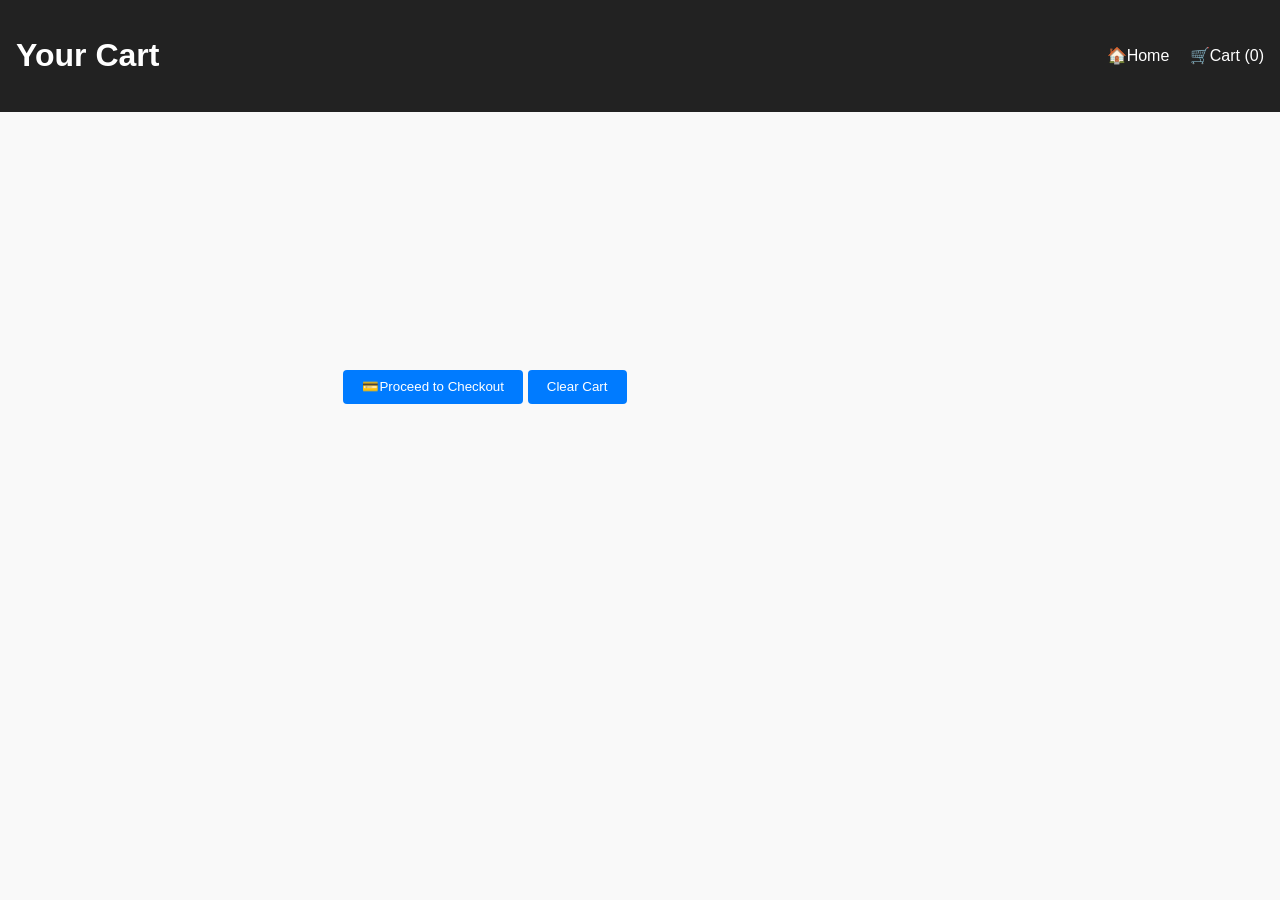
<file: cart.html>
<!DOCTYPE html>
<html lang="en">
<head>
  <meta charset="UTF-8">
  <meta name="viewport" content="width=device-width, initial-scale=1.0">
  <title>Your Cart</title>
  <link rel="stylesheet" href="style.css">
</head>
<body>
  <header>
    <h1>Your Cart</h1>
    <nav>
      <a href="index.html">🏠Home</a>
      <a href="cart.html">🛒Cart (<span id="cart-count">0</span>)</a>
    </nav>
  </header>

  <main>
    <ul id="cart-items"></ul>
    <div class="checkout-container">
      <br><br><br>
      <br><br><br>
      <br><br><br>
      <br><br><br>
      <button onclick="checkout()">💳Proceed to Checkout</button>
      <button onclick="clearCart()">Clear Cart</button>
    </div>
  </main>

  <script>
    let cart = JSON.parse(localStorage.getItem("cart")) || [];

    function renderCart() {
      const cartItems = document.getElementById("cart-items");
      cartItems.innerHTML = "";
      cart.forEach((item, index) => {
        const li = document.createElement("li");
        li.innerHTML = `
          <div class="cart-item">
            <img src="${item.image}" alt="${item.name}">
            <div class="cart-info">
              <h4>${item.name}</h4>
              <p>$${item.price}</p>
            </div>
            <button onclick="removeFromCart(${index})">Remove</button>
          </div>
        `;
        cartItems.appendChild(li);
      });
      document.getElementById("cart-count").innerText = cart.length;
    }

    function removeFromCart(index) {
      cart.splice(index, 1);
      localStorage.setItem("cart", JSON.stringify(cart));
      renderCart();
    }

    function clearCart() {
      cart = [];
      localStorage.setItem("cart", JSON.stringify(cart));
      renderCart();
    }

    function checkout() {
      if(cart.length === 0) {
        alert("Your cart is empty!");
      } else {
        alert("Checkout functionality coming soon!");
      }
    }

    renderCart();
  </script>
</body>
</html>
</file>
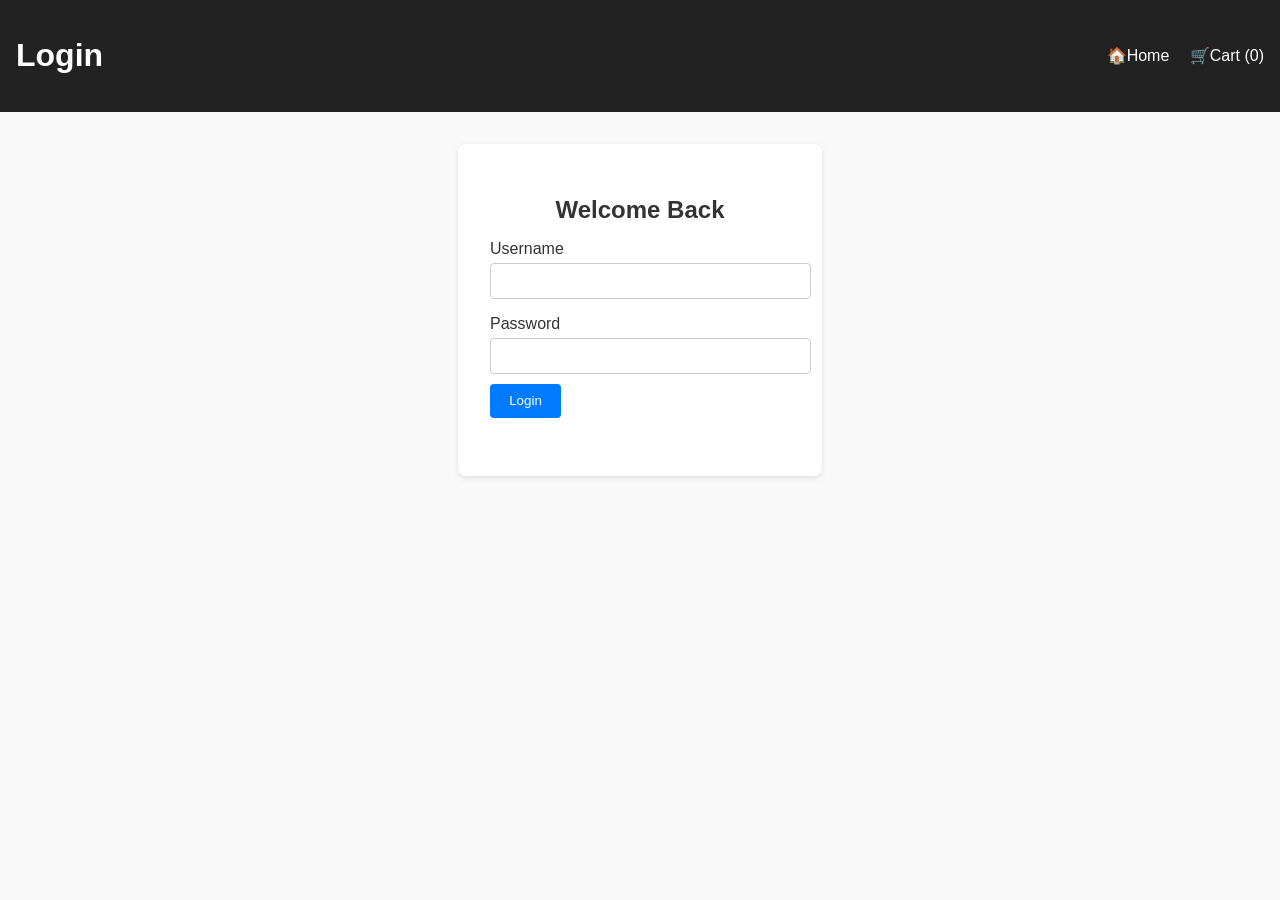
<file: login.html>
<!DOCTYPE html>
<html lang="en">
<head>
  <meta charset="UTF-8">
  <meta name="viewport" content="width=device-width, initial-scale=1.0">
  <title>Login - Capstone Shop</title>
  <link rel="stylesheet" href="style.css">
</head>
<body>
  <header>
    <h1>Login</h1>
    <nav>
      <a href="index.html">🏠Home</a>
      <a href="cart.html">🛒Cart (<span id="cart-count">0</span>)</a>
    </nav>
  </header>

  <main class="login-container">
    <form id="login-form">
      <h2>Welcome Back</h2>
      <label for="username">Username</label>
      <input type="text" id="username" required>

      <label for="password">Password</label>
      <input type="password" id="password" required>

      <button type="submit">Login</button>
      <p id="login-message"></p>
    </form>
  </main>

  <script src="login.js"></script>
</body>
</html>
</file>
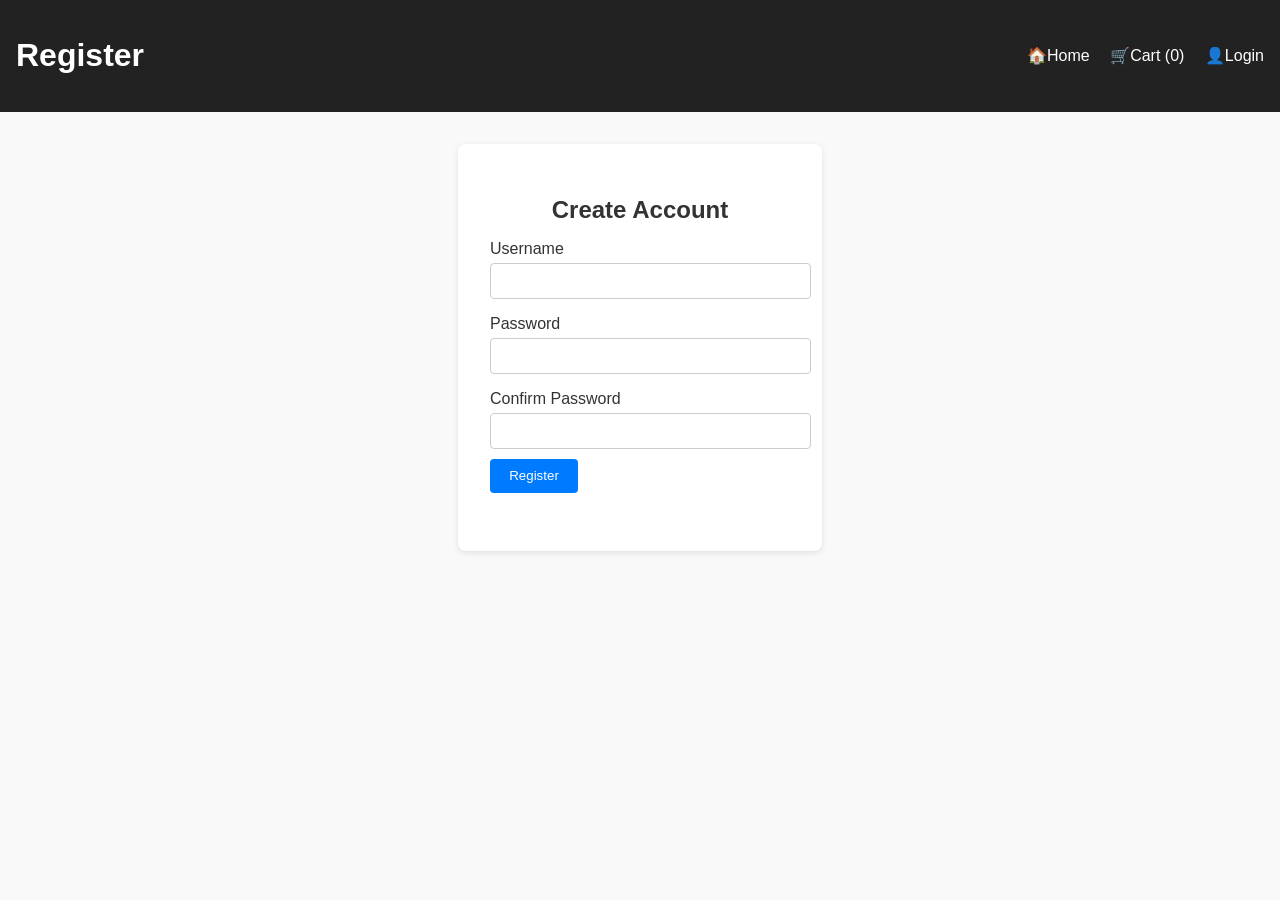
<file: register.html>
<!DOCTYPE html>
<html lang="en">
<head>
  <meta charset="UTF-8">
  <meta name="viewport" content="width=device-width, initial-scale=1.0">
  <title>Register - Capstone Shop</title>
  <link rel="stylesheet" href="style.css">
</head>
<body>
  <header>
    <h1>Register</h1>
    <nav>
      <a href="index.html">🏠Home</a>
      <a href="cart.html">🛒Cart (<span id="cart-count">0</span>)</a>
      <a href="login.html">👤Login</a>
    </nav>
  </header>

  <main class="login-container">
    <form id="register-form">
      <h2>Create Account</h2>
      <label for="new-username">Username</label>
      <input type="text" id="new-username" required>

      <label for="new-password">Password</label>
      <input type="password" id="new-password" required>

      <label for="confirm-password">Confirm Password</label>
      <input type="password" id="confirm-password" required>

      <button type="submit">Register</button>
      <p id="register-message"></p>
    </form>
  </main>

  <script src="register.js"></script>
</body>
</html>
</file>
<file: style.css>
body {
  font-family: 'Segoe UI', sans-serif;
  margin: 0;
  background: #f9f9f9;
  color: #333;
}

header {
  background: #222;
  color: #fff;
  padding: 1rem;
  display: flex;
  justify-content: space-between;
  align-items: center;
}

nav a {
  color: #fff;
  margin-left: 1rem;
  text-decoration: none;
}

nav a:hover {
  text-decoration: underline;
}

main {
  display: grid;
  grid-template-columns: repeat(auto-fill, minmax(250px, 1fr));
  gap: 1.5rem;
  padding: 2rem;
}

.product {
  background: #fff;
  border-radius: 8px;
  box-shadow: 0 2px 6px rgba(0,0,0,0.1);
  padding: 1rem;
  text-align: center;
}

.product img {
  max-width: 100%;
  height: 200px;
  object-fit: cover;
  border-radius: 6px;
}

button {
  background: #007bff;
  color: #fff;
  border: none;
  padding: 0.6rem 1.2rem;
  margin-top: 0.5rem;
  cursor: pointer;
  border-radius: 4px;
}

button:hover {
  background: #0056b3;
}

footer {
  background: #222;
  color: #fff;
  text-align: center;
  padding: 1rem;
  margin-top: 2rem;
}

/* login */

.login-container {
  display: flex;
  justify-content: center;
  align-items: center;
  padding: 2rem;
}

form {
  background: #fff;
  padding: 2rem;
  border-radius: 8px;
  box-shadow: 0 2px 6px rgba(0,0,0,0.1);
  width: 300px;
}

form h2 {
  margin-bottom: 1rem;
  text-align: center;
}

label {
  display: block;
  margin-top: 1rem;
}

input {
  width: 100%;
  padding: 0.6rem;
  margin-top: 0.3rem;
  border: 1px solid #ccc;
  border-radius: 4px;
}

button {
  align-items: center;
  width: 40px 20px;
  margin-top: 10px;
  margin-bottom: 10px;
}

.checkout-container {
  text-align: center;
  
}



.toast {
  position: fixed;
  bottom: 20px;
  right: 20px;
  background: #28a745;
  color: #fff;
  padding: 0.8rem 1.2rem;
  border-radius: 6px;
  box-shadow: 0 2px 6px rgba(0,0,0,0.2);
  opacity: 0;
  transform: translateY(20px);
  transition: all 0.3s ease;
  z-index: 1000;
}

.toast.show {
  opacity: 1;
  transform: translateY(0);
}


#cart-items li {
  margin: 0.5rem 0;
  padding: 0.5rem;
  background: #fff;
  border-radius: 6px;
  box-shadow: 0 1px 4px rgba(0,0,0,0.1);
  display: flex;
  justify-content: space-between;
  align-items: center;
}

#cart-items button {
  background: #dc3545;
  color: #fff;
  border: none;
  padding: 0.4rem 0.8rem;
  border-radius: 4px;
  cursor: pointer;
}

#cart-items button:hover {
  background: #a71d2a;
}


#cart-items {
  list-style: none;
  padding: 0;
}

.cart-item {
  display: flex;
  align-items: center;
  background: #fff;
  margin: 0.5rem 0;
  padding: 0.8rem;
  border-radius: 6px;
  box-shadow: 0 1px 4px rgba(0,0,0,0.1);
}

.cart-item img {
  width: 80px;
  height: 80px;
  object-fit: cover;
  border-radius: 6px;
  margin-right: 1rem;
}

.cart-info {
  flex-grow: 1;
}

.cart-item button {
  
  background: #dc3545;
  color: #fff;
  border: none;
  padding: 0.4rem 0.8rem;
  border-radius: 4px;
  cursor: pointer;
}

.cart-item button:hover {
  background: #a71d2a;
}
</file>
